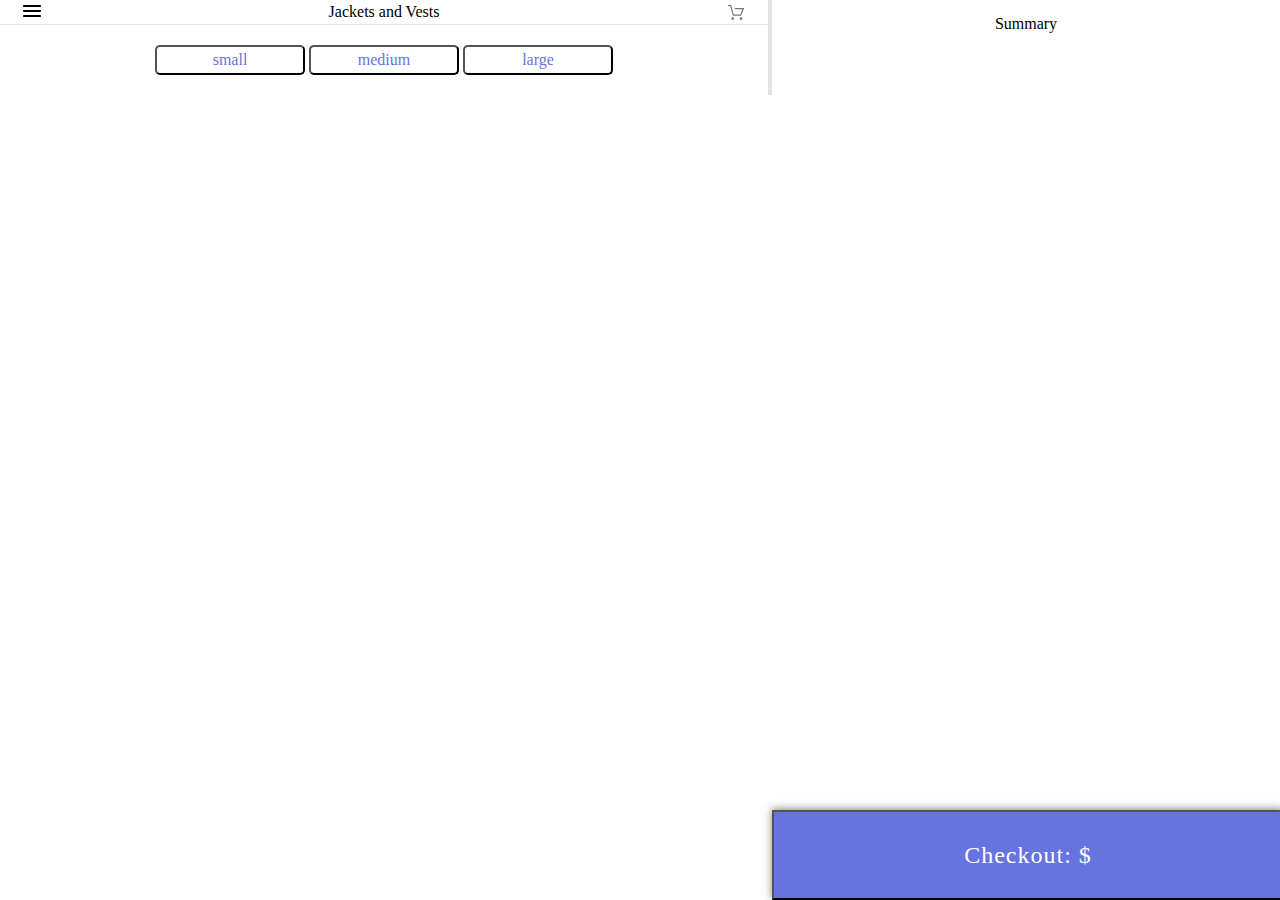
<file: index.html>
<!DOCTYPE html>
<html>
<head>
	<title></title>
	<link rel="stylesheet" href="index.css">
</head>
	<body>
			<div id="main-wrapper">

				<header class = "title-bar">
				<!--Header nav icon, dropdown menu, and cart toggle. Functionality to be set.  -->
					<button id = "menu-button"><img src = "../images/menu.svg"></button>
					<button id = "category-dropdown">Jackets and Vests</button>
					<button id = "shopping-button"><img src = "../images/shopping-cart.svg"></button>
	
				</header>
							
				<section>
				<!-- Toggles to display only items available in selected size. Functionality to be set -->
					<div id="sizechart">
						<button id = "small">small</button>
						<button id = "medium">medium</button>
						<button id = "large">large</button>
					</div>

				<!-- Where all the inventory is placed -->
					<div id="content">

					</div>

				</section>

			</div>

		<aside>
		<!-- Sidebar for cart that will eventually toggle with icon and mobile devices -->
			<div id="sidebar">
				<h1 id ="sidebar-title">Summary</h1>
				<div id="itemsincart"></div>

			<!-- Footer of cart displaying total price with option to checkout -->
				<div id = "sidebartotal">
					<button id="btn-checkout">Checkout: $</button>
				</div>
			</div>

		</aside>

	<!-- Modal popup when user checks out cart -->
		<section id = "popup">
				
				<div class = "form-container">
	
				<div class = form-group>
	
						<div id = "popup-title-bar">

						<h2><span id = "totalPrice"></span></h2>

						<button type = "text" class = "cancel">X</button>
						

						

					</div>

						<div class="form-control">
							<label>CASH</label>
							<input class = "input" type = "text" placeholder="Enter amount" id = "cashGiven" autofocus>
						</div>
		
						<div class="form-control">
							<label>CARD</label>
							<input class = "input" type = "text" placeholder="Swipe or enter card number" id = "cardGiven" value="" maxlength="16">
						</div>

						<div class="form-control">
							<label>CVV</label>
							<input class = "input" type = "text" placeholder="XXXX" id = "cardCVV" value="" maxlength="4">
						</div>

						<div class="form-control">
							<label>Expiration Date</label>
							<input class = "input" type = "date" placeholder="XXXX" id = "cardExpiration" value="">
						</div>

						<p id = "change_styling" ><span id = "amountOfChange"></span></p>
						<button type = "text" class = "btn" id = "print">Print Receipt</button>
					

				</div>
	
			</div>
	
		</section>

	<script src="https://code.jquery.com/jquery-3.2.1.js" integrity="sha256-DZAnKJ/6XZ9si04Hgrsxu/8s717jcIzLy3oi35EouyE="  crossorigin="anonymous"></script>
	<script src = "index.js"></script>
	</body>
</html>
</file>
<file: index.css>
/* ----------- title bar and buttons ----------- */
/* * {
	border: 1px solid red;
} */

html {
    /*height: 100%;*/
    box-sizing: border-box; 
}

*, *:before, *:after {
  box-sizing: inherit; /* https://css-tricks.com/box-sizing/ */
}

body {
    margin: 0;
    min-height: 100%;
    display: flex; /* body is the outer flex container */
    flex-flow: row wrap;
    text-align: center;
}

header {
	flex: 1;
	max-height: 50px;
}

section {
	flex: 5;
}

.title-bar{
	background-color: rgb(255, 255, 255);
	border-bottom: 1px solid #E3E3E3;
	display: flex;
	flex-direction: row;
	align-items: baseline;
	justify-content: space-between;
	align-items: center;
	margin: 0;
	padding: 0;
	height:50px;
}


#category-dropdown{

	font-family: Avenir;
	font-size: 1em;
	text-align: center;
	color: #000000;
	text-decoration: none;
	border: none;
	background: none;
	justify-content: center;
	padding: 0;
}


#menu-button{
	width: 24px;
	height: 24px;
	object-fit: contain;
	border: none;
	background: none;
	justify-content: flex-start;
	margin-left: 20px;
	align-items: flex-end;
	padding: 0;
}


#shopping-button{
	
	width: 24px;
	height: 24px;
	object-fit: contain;
	border: none;
	background: none;
	justify-content: flex-end;
	margin-right: 20px;
	align-items: flex-end;
	padding:0;

}


/* ----------- main content ----------- */

#main-wrapper{
   	display: flex;
 	 flex-direction: column;
 	 width: 60%;

}

#sizechart button {
	margin: 20px 0;
	width: 150px;
	height: 30px;
	background-color: #fff;
	border-radius: 5px;
	color: #6673e0;
	font-family: Avenir;
	font-size: 1em;
	font-weight: 400;
	text-align: center;
	color: #6673e0;
}

#content {
	display: flex;
	flex-direction: row;
	justify-content: space-around;
	flex-wrap: wrap;
}

.item {
	padding-top: 30px;
	padding: 20px;
	margin: 10px 0;
	background: #FFFFFF;
	box-shadow: 0 3px 9px 0 rgba(107, 107, 107, 0.315);
	text-align: left;
	font-family: Avenir-Book;
	font-size: 1em;
	color: #6C6C6C;
	letter-spacing: 0;
	padding: 10px;
	width: 220px;
	height: 280px;
	border: 1px solid rgb(220,220,220);
	border-radius: 10px;
	display: flex;
	justify-content: center;
	flex-direction: column;
	align-items: center;
}

.item:active {
	box-shadow: inset 0px 0px 32px 1px rgba(0,0,0,0.75);
}
/* ----------- sidebar ----------- */

aside {
	/*background-color:rgb(220,220,220);*/
	margin: 0 auto;
	width: 40%;
	border-left: 4px solid #E3E3E3; 
/*	background-image: url("background.jpg");
	background-position: center;
	background-repeat: repeat-y;*/
	/*background-size: 60%;*/
}
.itemincart {
	margin: 10px 20px;
/*<<<<<<< HEAD
	height: 120px;
	border: 2px solid black;
	border-radius: 10px;
	background-color: rgba(160,160,160,.8);
	color: white;
	font-weight: 600;
=======*/
	height: 50px;
	padding: 10px;
	border-radius: 8px;
	display: flex;
	flex-direction: row;
	align-items: center;
	justify-content: space-around;
	background-color: #FFF;
	border: 2px solid #E3E3E3;
	/* box-shadow: 0 1px 9px 0 rgba(107, 107, 107, 0.164); */
	text-align: left;
	font-family: Avenir-Book;
	font-size: 1em;
	color: #6673E0;
	letter-spacing: 0;
	text-align: left;
/*>>>>>>> 2d8bc59478f49d5c9745527da5a0ad088d655f4b
*/
}


/* ----------- sidebar-edit-shopping-cart ----------- */

.sidebar-title-bar{
	
	height: 50px;
	background-color: rgb(255, 255, 255);
	border-bottom: 1px solid #E3E3E3;
	align-items: center;
	margin: 0;
	padding: 0;
	text-align: center;
	position: relative;

}

#sidebar-title{
	font-family: Avenir;
	font-size: 1em;
	font-weight: 500;
	text-align: center;
	color: #000000;
	text-decoration: none;
	border: none;
	background: none;
	padding: 0;
	margin-top:15px;
	display: flex;
	justify-content: center;
	align-items: center;
	
}

/*#btn-checkout {
	width: 90%;
	padding: 20px 20px;
	border-radius: 15px;
	background-color: #0C9D58;
	margin: 1%;
	font-weight: 800px;
	font-size: 1.25em;
	color: white;
	text-shadow: 2px 2px black;
	box-shadow: 0px 0px 35px 0px rgba(0,0,0,0.75);
}

#btn-checkout:hover {
	filter:  brightness(.8);
}
#sidebartotal {
	z-index: 2;
	position: fixed;
	height: 10%;
	width: 40%;
	bottom: 0;
	background-color: rgba(220,220,220,.7);
	display: flex;
	justify-content: center;
}*/

/* --------- End Sidebar CSS ---------*/

#back-button{
	display: none;
	width: 24px;
	height: 24px;
	object-fit: contain;
	border: none;
	background: none;
	justify-content: flex-start;
	margin-top:15px;
	padding:0;
	left:20px;
	position: absolute;
}


#stepper{
	display: flex;
	justify-content: space-between;
	flex-direction: column;
	margin-top: 20px;
	
}

#stepper-items{
	margin-top: 20px;
	max-width: 500px;
	margin-left: auto;
	margin-right: auto;
	
}

.stepper-title{
	display: inline;
	margin:0;
	margin: 40px;
}

.active {
	color: #6673e0;
}

#btn-checkout {
	display: flex;
	align-items: center;
	justify-content: center;
	background-color: #6673E0;
	height:100%;
	width:100%;
	font-family: Avenir;
	font-size: 24px;
	font-weight: 400;
	text-align: center;
	color: #ffffff;
	letter-spacing: 1px;



}
#sidebartotal {
	z-index: 2;
	position: fixed;
	height: 10%;
	width: 40%;
	bottom: 0;
	box-shadow: 0 -1px 8px 0 rgba(83, 83, 83, 0.733);
}


#popup {
	display: none;
	position: absolute;
	top: 0;
	left: 0;
	width: 100%;
	height: 100%;
	z-index: 1;
	background-color:rgba(96, 98, 97, 0.75);
	
  }


.form-container {
	
		margin: 5% auto;
		background-color: #fff;
		width:50%;
		height: 90%;
		border-radius: 4px;
		box-shadow: 0 4px 8px 0 rgba(0, 0, 0, 0.15);
		padding: 20px;
		z-index: 2;
		justify-content: center;
		position: relative;
	
	}
	

	#popup-title-bar{
		height: 50px;
		border-bottom: 1px solid #E3E3E3; 
	}

	h2{
		font-family: Avenir;
		font-size: 2em;
		font-weight: 900;
		text-align: center;
		color: #50e3c2;
	}

	
	.form-group{
		flex-direction: column;
		justify-content: flex-start;
	
	}
	
	.form-control{
		flex-direction: column;
		margin: 20px;
		text-align: left;
	
	}

	label{
		font-family: Avenir;
		font-size: 1em;
		font-weight: 300;
		justify-content: flex-start;
		text-align: left;
		color: #8f8f8f;
		margin:20px;
		text-transform: capitalize;
		margin-bottom: 10px;
	}
	
	.input{
		outline: 0;
		border: 1px solid #F2F2F2;
		border-radius: 4px;
		font-family: Avenir;
		font-size: 2em;
		font-weight: 900;
		text-align: left;
		color: #6673e0;
		width: 100%;
		height:64px;
		text-indent: 20px;
		margin-top:10px;
		
	}
	
	h4{
		text-align: left;
	}

	.btn {
		width: 100%;
		height: 60px;
		border-radius: 2px;
		background-color: #6673e0;
		box-shadow: 0 1px 3px 0 rgba(0, 0, 0, 0.25);
		border:none;
		font-family: Avenir;
		font-size: 1.5em;
		font-weight: 900;
		text-align: center;
		color: #ffffff;
		letter-spacing: 1px;
	
	}
	
	.cancel {
	
		position: absolute;

		right: 20px;
		top:20px;
		padding: 0;
		border: 0;
		text-align: right;
		cursor: pointer;
		font-family: Avenir;
		font-size: 1.5em;
		letter-spacing: 1px;
		font-weight: 900;
		text-align: center;
		color: #6673e0;
		text-decoration: none;
		background:none;
		width: 30px;
	
	}

	#change_styling{
		position: absolute;
		font-family: Avenir;
		font-size: 1em;
		font-weight: 900;
		text-align: right;
		color: #50e3c2;
	}
	
	.hover-details {
		width: 120px;
		height: 40px;
		position: absolute;
		margin-top: 100px;
		border: 2px solid black;
		border-radius: 5px;
		background-color: rgba(120,120,120,.8);
		font-size: .7em;
		color: black;
		display: none;
		margin-top: 10px;
		margin-left: -55px;
	}
	
	.hover-details p {
		margin: 4px 2px;
		padding: 0;
		text-align: left;
		font-weight: 700;
	}
</file>
